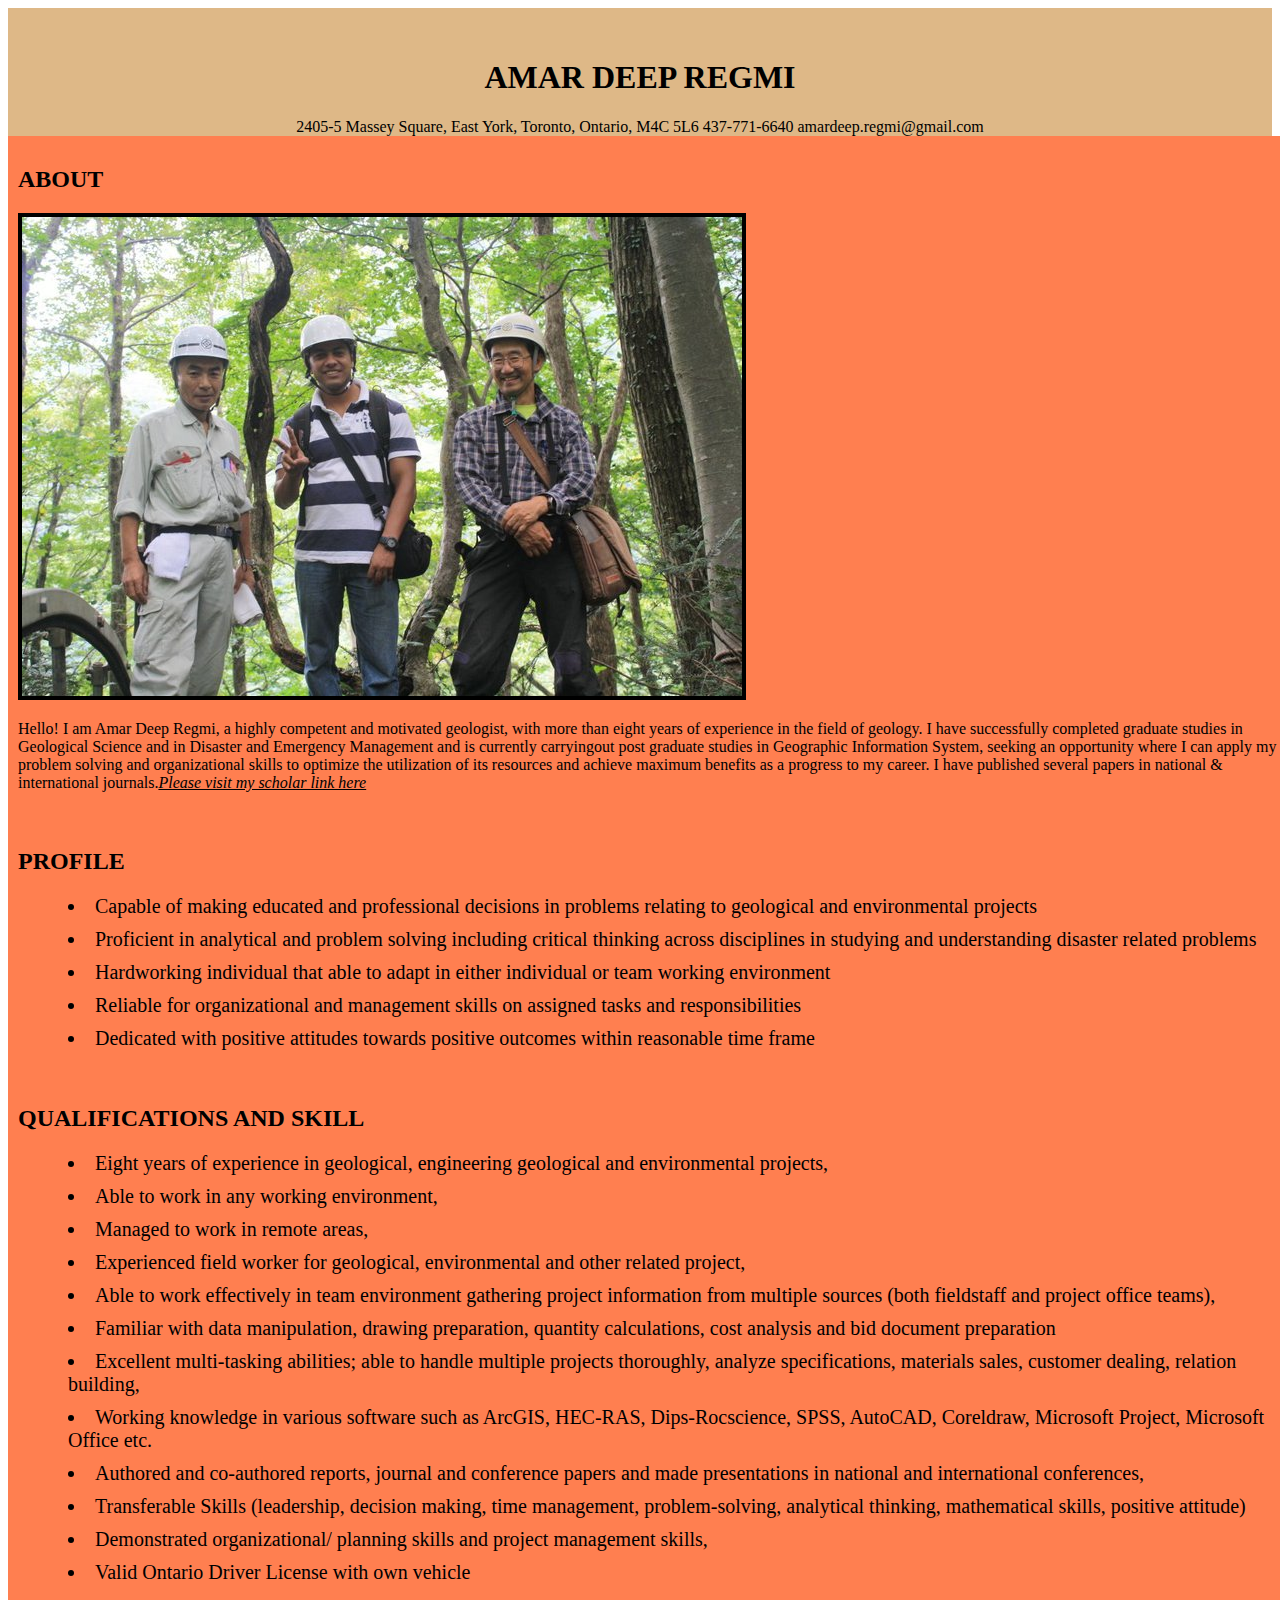
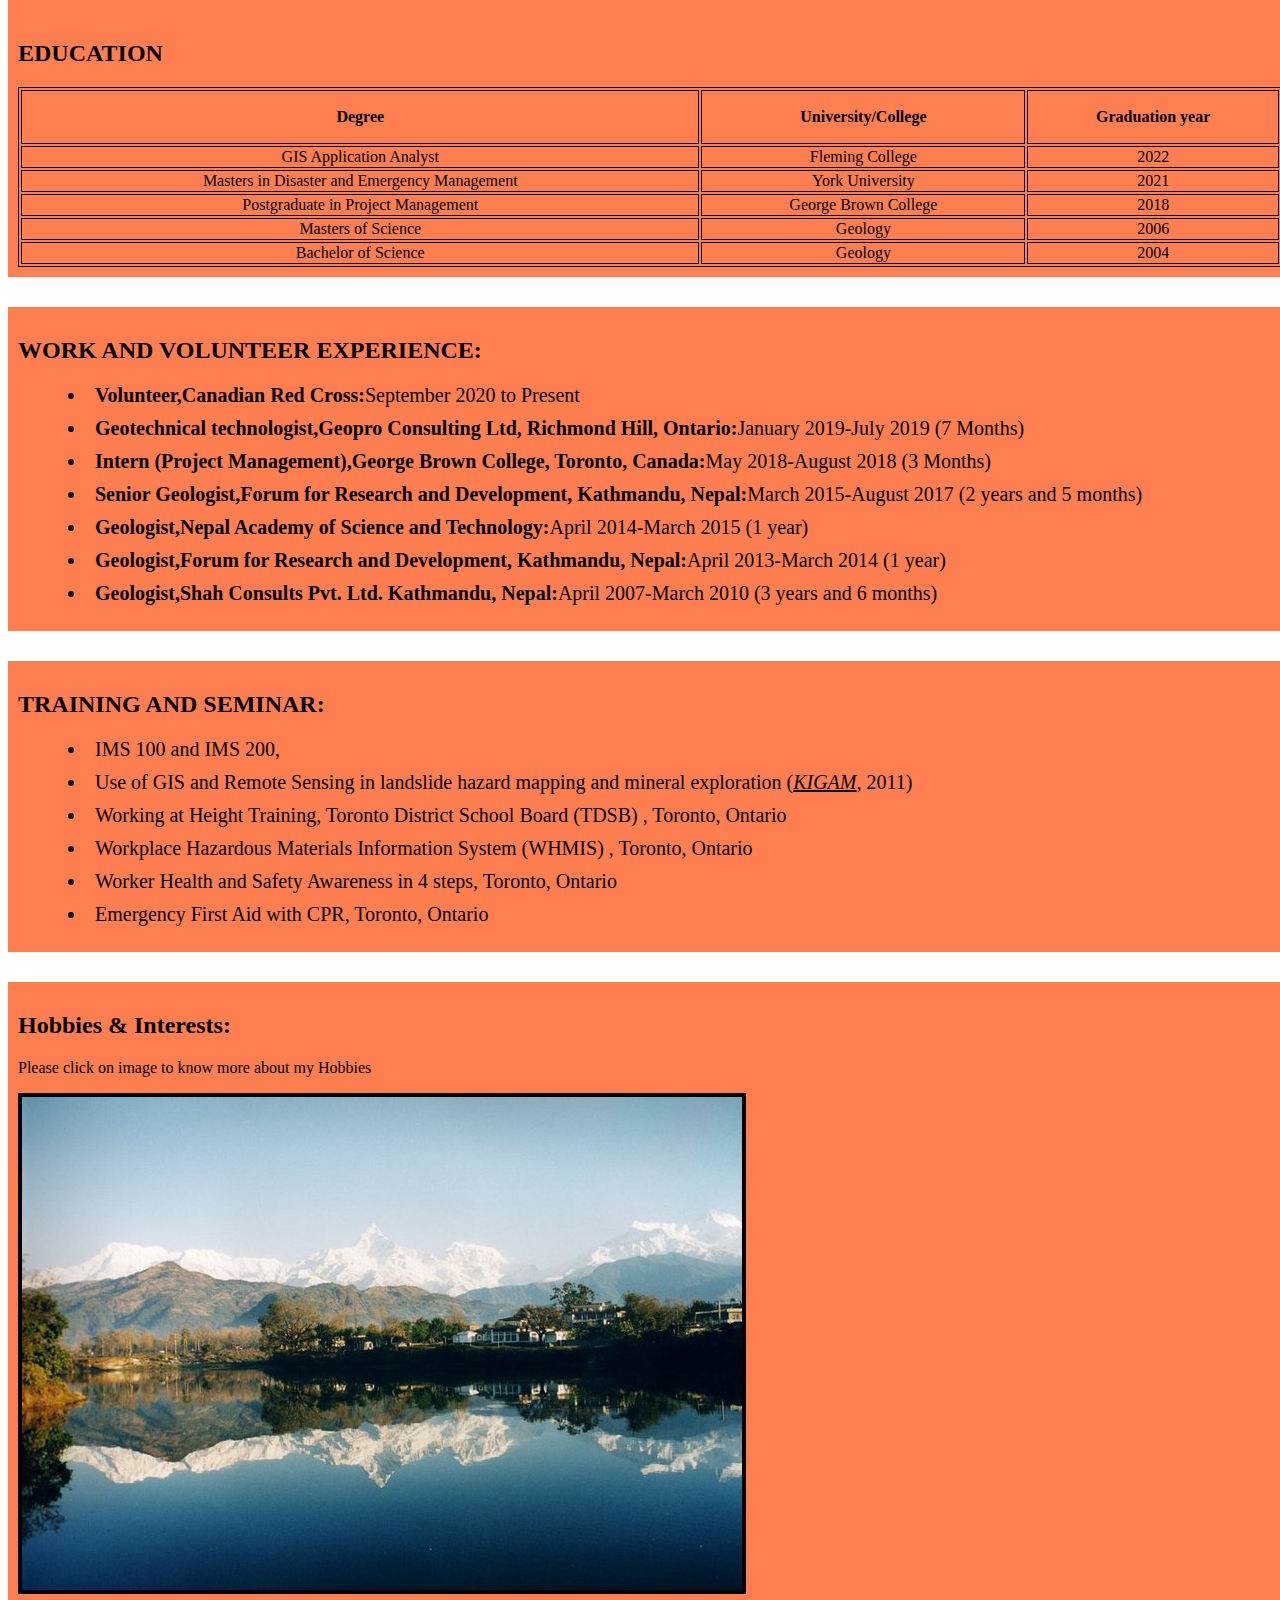
<file: index.html>
<!DOCTYPE html>
<html lang="en">

<head>
    <!--This is my head-->
    <meta charset="UTF-8">
    <meta http-equiv="X-UA-Compatible" content="IE=edge">
    <meta name="viewport" content="width=device-width, initial-scale=1.0">
    <title>Amar Deep Regmi</title>
    <link rel="stylesheet" href="Css/style.css">
</head>

<body>
    <!--Created a div for entire webpage, using outer as CSS-->
    <div class="outer">
        <!--Created a nested div for working on different parts of the webpage-->
        <div class="break">

        </div>
        <h1>AMAR DEEP REGMI</h1>
        <div class="inner">2405-5 Massey Square, East York, Toronto, Ontario, M4C 5L6
            437-771-6640 amardeep.regmi@gmail.com
        </div>
        <!--Created a boarder outside of the image, source from w3school-->
        <div class="border">
            <h2>ABOUT</h2>
            <img src="images/fieldwork.jpg" alt="Fieldwork">
            <p>
                Hello! I am Amar Deep Regmi, a highly competent and motivated geologist, with more than eight
                years of experience in the field of geology. I have successfully completed graduate studies in
                Geological Science and in Disaster and Emergency Management and is currently carryingout post
                graduate studies in Geographic Information System, seeking an
                opportunity where I can apply my problem solving and organizational skills to optimize the
                utilization of
                its resources and achieve maximum benefits as a progress to my career. I have published several
                papers in national & international journals.<a
                    href="https://scholar.google.com/citations?user=qFM31eoAAAAJ&hl=en">Please visit my scholar
                    link here </a>
            <!--inserted a hyperlink usign href function from w3schhol.com for my google shcolar page-->
            </p>
        </div>
        <div class="border">
            <h2>PROFILE</h2>
            <ul>
                <li>Capable of making educated and professional decisions in problems relating to geological and
                    environmental projects</li>
                <li>Proficient in analytical and problem solving including critical thinking across disciplines
                    in studying
                    and understanding disaster related problems</li>
                <li>Hardworking individual that able to adapt in either individual or team working environment
                </li>
                <li>Reliable for organizational and management skills on assigned tasks and responsibilities
                </li>
                <li>Dedicated with positive attitudes towards positive outcomes within reasonable time frame
                </li>
            </ul>
        </div>
        <div class="border">
            <h2>QUALIFICATIONS AND SKILL</h2>
            <ul>
                <li>Eight years of experience in geological, engineering geological and environmental projects,
                </li>
                <li>Able to work in any working environment,</li>
                <li>Managed to work in remote areas,</li>
                <li>Experienced field worker for geological, environmental and other related project,</li>
                <li>Able to work effectively in team environment gathering project information from multiple
                    sources (both fieldstaff and project office teams),</li>
                <li>Familiar with data manipulation, drawing preparation, quantity calculations, cost analysis
                    and bid document
                    preparation</li>
                <li>Excellent multi-tasking abilities; able to handle multiple projects thoroughly, analyze
                    specifications, materials
                    sales, customer dealing, relation building,</li>
                <li>Working knowledge in various software such as ArcGIS, HEC-RAS, Dips-Rocscience, SPSS,
                    AutoCAD,
                    Coreldraw, Microsoft Project, Microsoft Office etc.</li>
                <li>Authored and co-authored reports, journal and conference papers and made presentations in
                    national and
                    international conferences,</li>
                <li>Transferable Skills (leadership, decision making, time management, problem-solving,
                    analytical thinking,
                    mathematical skills, positive attitude)</li>
                <li>Demonstrated organizational/ planning skills and project management skills,</li>
                <li>Valid Ontario Driver License with own vehicle</li>
            </ul>
        </div>
        <div class="border">
            <h2>EDUCATION</h2>
            <table>
                <tr>
                    <th>Degree</th>
                    <th> University/College</th>
                    <th>Graduation year</th>
                </tr>
                <tr>
                    <td>GIS Application Analyst</td>
                    <td>Fleming College</td>
                    <td>2022</td>
                </tr>
                <tr>
                    <td>Masters in Disaster and Emergency Management</td>
                    <td>York University</td>
                    <td>2021</td>
                </tr>
                <tr>
                    <td>Postgraduate in Project Management</td>
                    <td>George Brown College</td>
                    <td>2018</td>
                </tr>
                <tr>
                    <td>Masters of Science</td>
                    <td>Geology</td>
                    <td>2006</td>
                </tr>
                <tr>
                    <td>Bachelor of Science</td>
                    <td>Geology</td>
                    <td>2004</td>
                </tr>
            </table>
        </div>
        <div class="break"> </div>
        <div class="border">
        <h2>WORK AND VOLUNTEER EXPERIENCE:</h2>
        <!--Created table following the instructions from w3school.com-->
        <ul>
            <li><strong>Volunteer,Canadian Red Cross:</strong>September 2020 to Present</li>
            <li><strong>Geotechnical technologist,Geopro Consulting Ltd, Richmond Hill, Ontario:</strong>January 2019-July 2019 (7 Months)</li>
            <li><strong>Intern (Project Management),George Brown College, Toronto, Canada:</strong>May 2018-August 2018 (3 Months)</li>
            <li><strong>Senior Geologist,Forum for Research and Development, Kathmandu, Nepal:</strong>March 2015-August 2017 (2 years and 5 months)</li>
            <li><strong>Geologist,Nepal Academy of Science and Technology:</strong>April 2014-March 2015 (1 year)</li>
            <li><strong>Geologist,Forum for Research and Development, Kathmandu, Nepal:</strong>April 2013-March 2014 (1 year)</li>
            <li><strong>Geologist,Shah Consults Pvt. Ltd. Kathmandu, Nepal:</strong>April 2007-March 2010 (3 years and 6 months)</li>
        </ul>
    </div>
        <div class="break"></div>
        <div class="border">
        <h2><strong>TRAINING AND SEMINAR:</strong></h2>
        <ul>
            <li>IMS 100 and IMS 200,</li>
            <li>Use of GIS and Remote Sensing in landslide hazard mapping and mineral exploration (<a
                    href="https://www.koreattrack.com/kigam-geological-museum.html">KIGAM</a>, 2011)</li>
            <li>Working at Height Training, Toronto District School Board (TDSB) , Toronto, Ontario</li>
            <li>Workplace Hazardous Materials Information System (WHMIS) , Toronto, Ontario</li>
            <li>Worker Health and Safety Awareness in 4 steps, Toronto, Ontario</li>
            <li>Emergency First Aid with CPR, Toronto, Ontario</li>
        </ul>
    </div>
        <div class="break"> </div>
        <div class="border">
        <h2>Hobbies & Interests:</h2>
        <p>Please click on image to know more about my Hobbies</p>
       <img src="images/Fewalake.jpg" alt="..." onclick="window.open('anotherpage.html', '_blank');" />
    </div>
    </div>
    <!--end of outer div-->
</body>

</html>
</file>
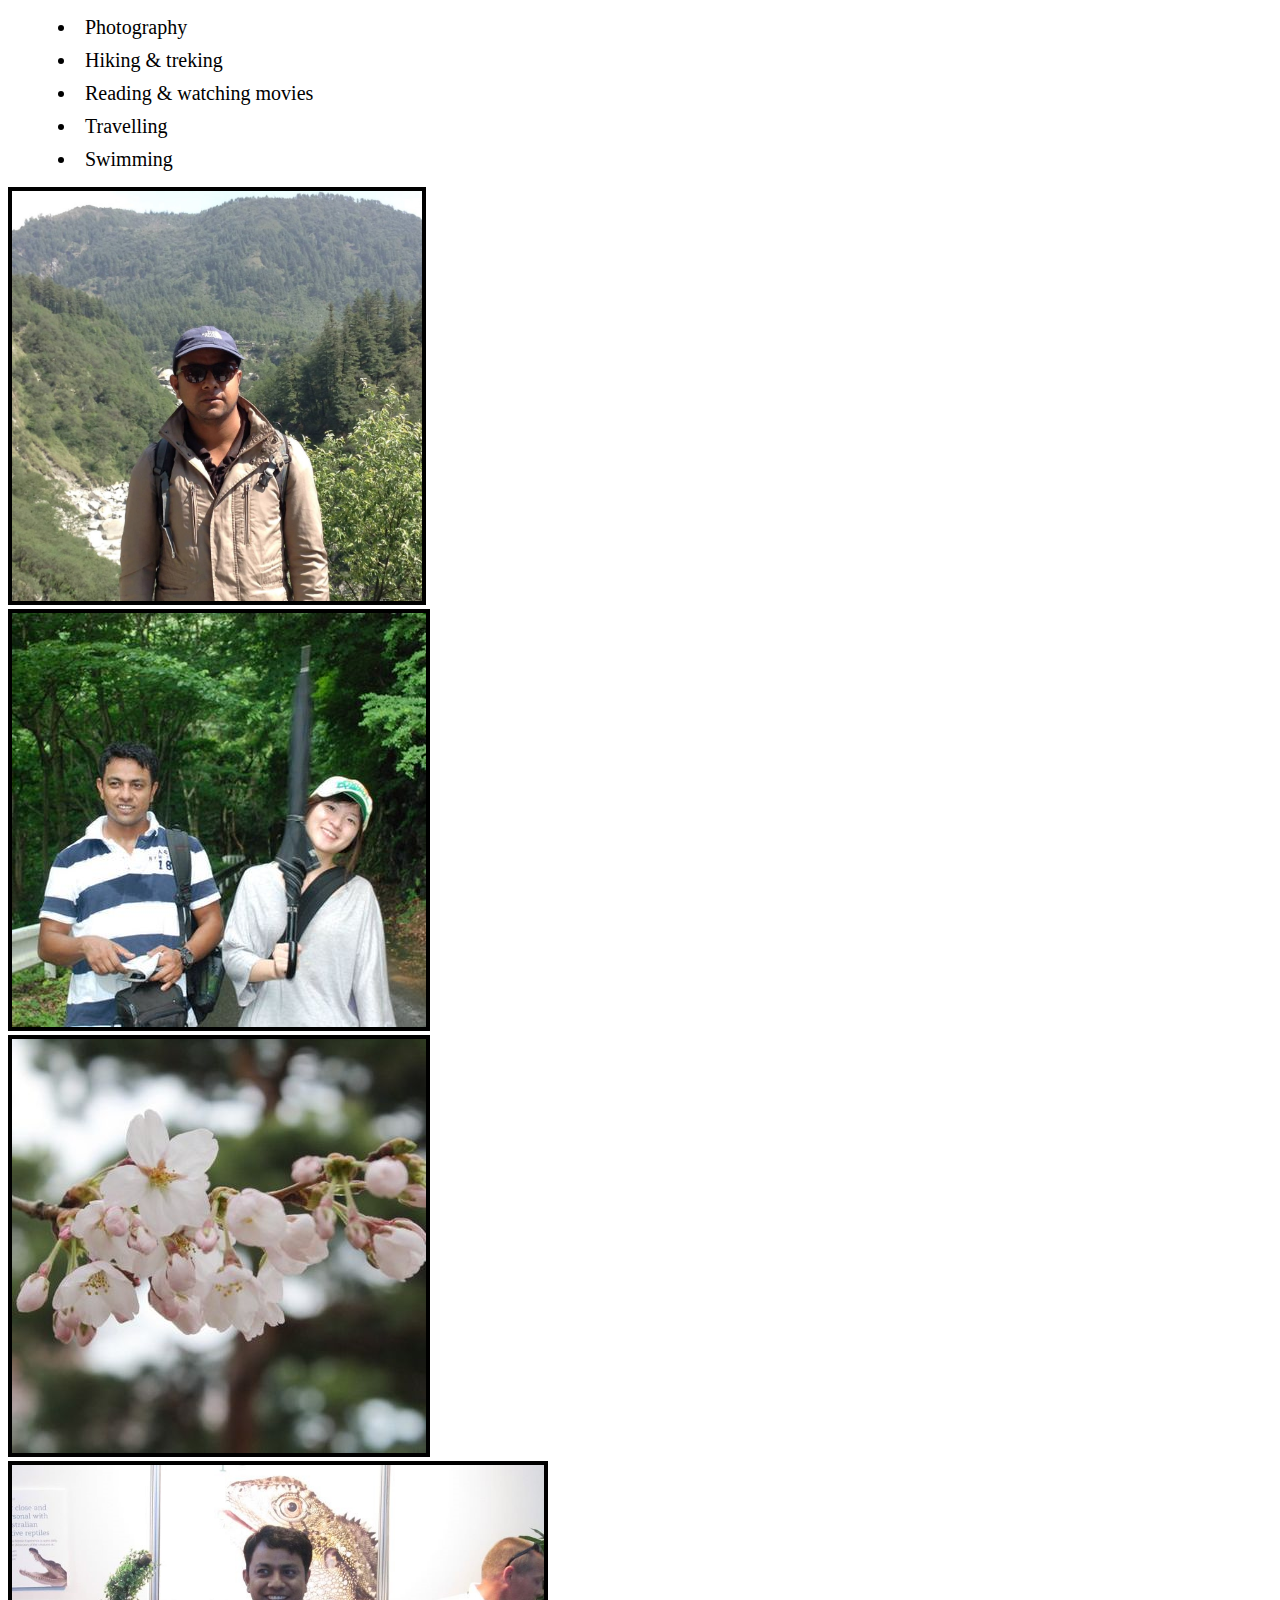
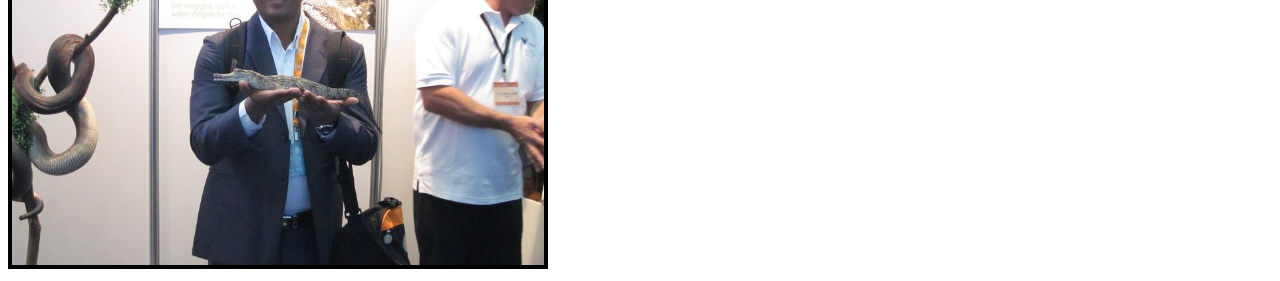
<file: anotherpage.html>
<!DOCTYPE html>
<html lang="en">

<head>
    <!--This is my head-->
    <meta charset="UTF-8">
    <meta http-equiv="X-UA-Compatible" content="IE=edge">
    <meta name="viewport" content="width=device-width, initial-scale=1.0">
    <title>Amar Deep Regmi</title>
    <link rel="stylesheet" href="Css/style.css">
</head>

<body>
    <ul>
        <li>Photography</li>
        <li>Hiking & treking</li>
        <li>Reading & watching movies</li>
        <li>Travelling</li>
        <li>Swimming</li>
    </ul>
    <div>
        <img src="images/treaking.jpg" alt="Trekking" height="410" width="410">
    </div>
    <div class="size">
        <img src="images/hiking.jpg" alt="Hiking">
    </div>
</div>
<div class="size">
    <img src="images/cheery.jpg" alt="Cheery">
</div>
</div>
<div class="size">
    <img src="images/conference.jpg" alt="Conference" height="400" width="532">
</div>
          
    </body>

</html>
</file>
<file: Css/style.css>
.outer{
    width: 100%;
    height: 840px;
    margin: 0px auto;
    background-color: burlywood;
}
.break{
    padding: 15px;
}
.outer h1{
    text-align: center;
    background-color: burlywood;
        }
.border{
    width:100%;
    padding: 10px; 
    background-color:coral;
    border: none
}
p.break{
    font-size: 20px;
    text-align: justify;
    font-family: Verdana, Geneva, Tahoma, sans-serif;
}
.inner{
    text-align: center;
}

/*this is comment for bullets*/
li{
    font-size: 20px;
    text-align: left;
    margin: 10px;
    list-style-position: inside;
}
table, th, td {
    border: 1px solid black
}
table {
    width: 100%;
    }
th {
    height: 50px;
}
td{
    text-align: center;
}
img
{
    border: 4px solid black;
    text-align: center;

}
h2
{
    text-align:left; 
}
h4{
    font-style: italic;
    font-family: 'Lucida Sans', 'Lucida Sans Regular', 'Lucida Grande', 'Lucida Sans Unicode', Geneva, Verdana, sans-serif;
}
a
{
    color: black;
    font-style: italic;
}
</file>
